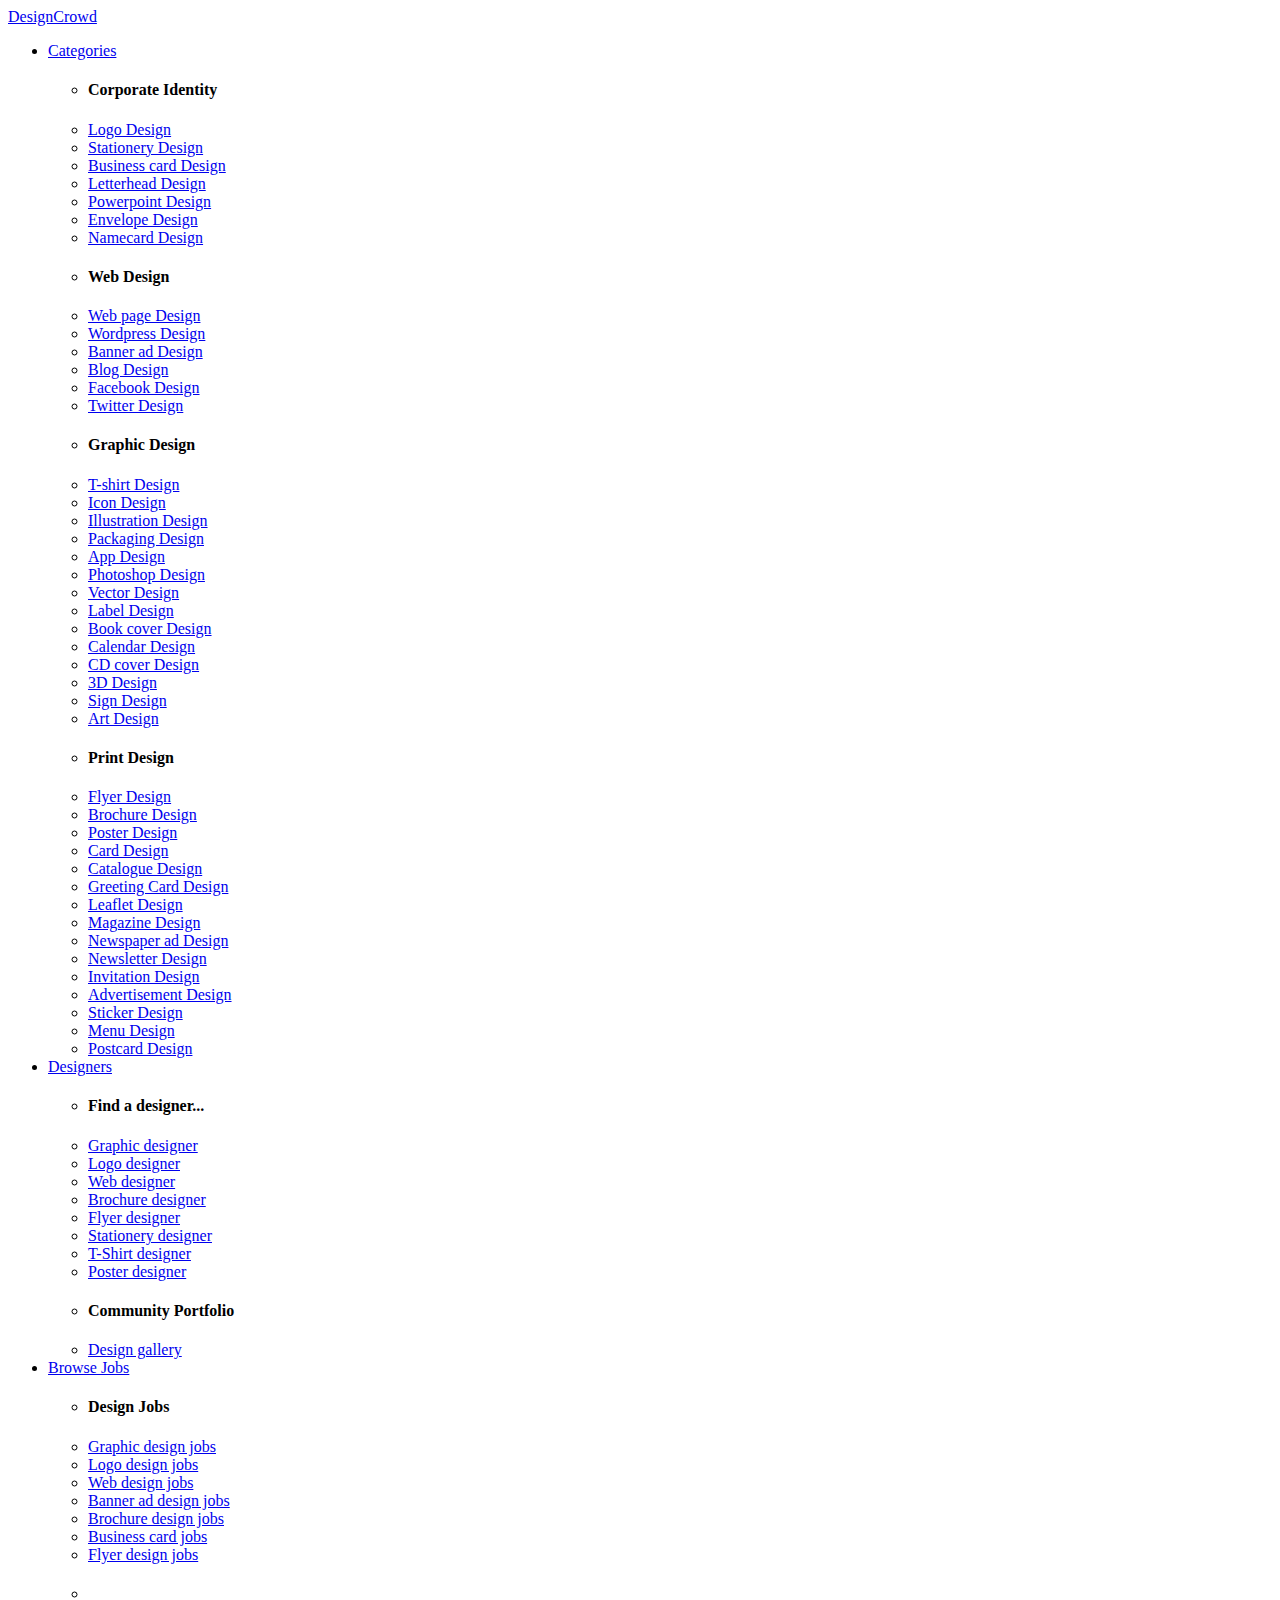
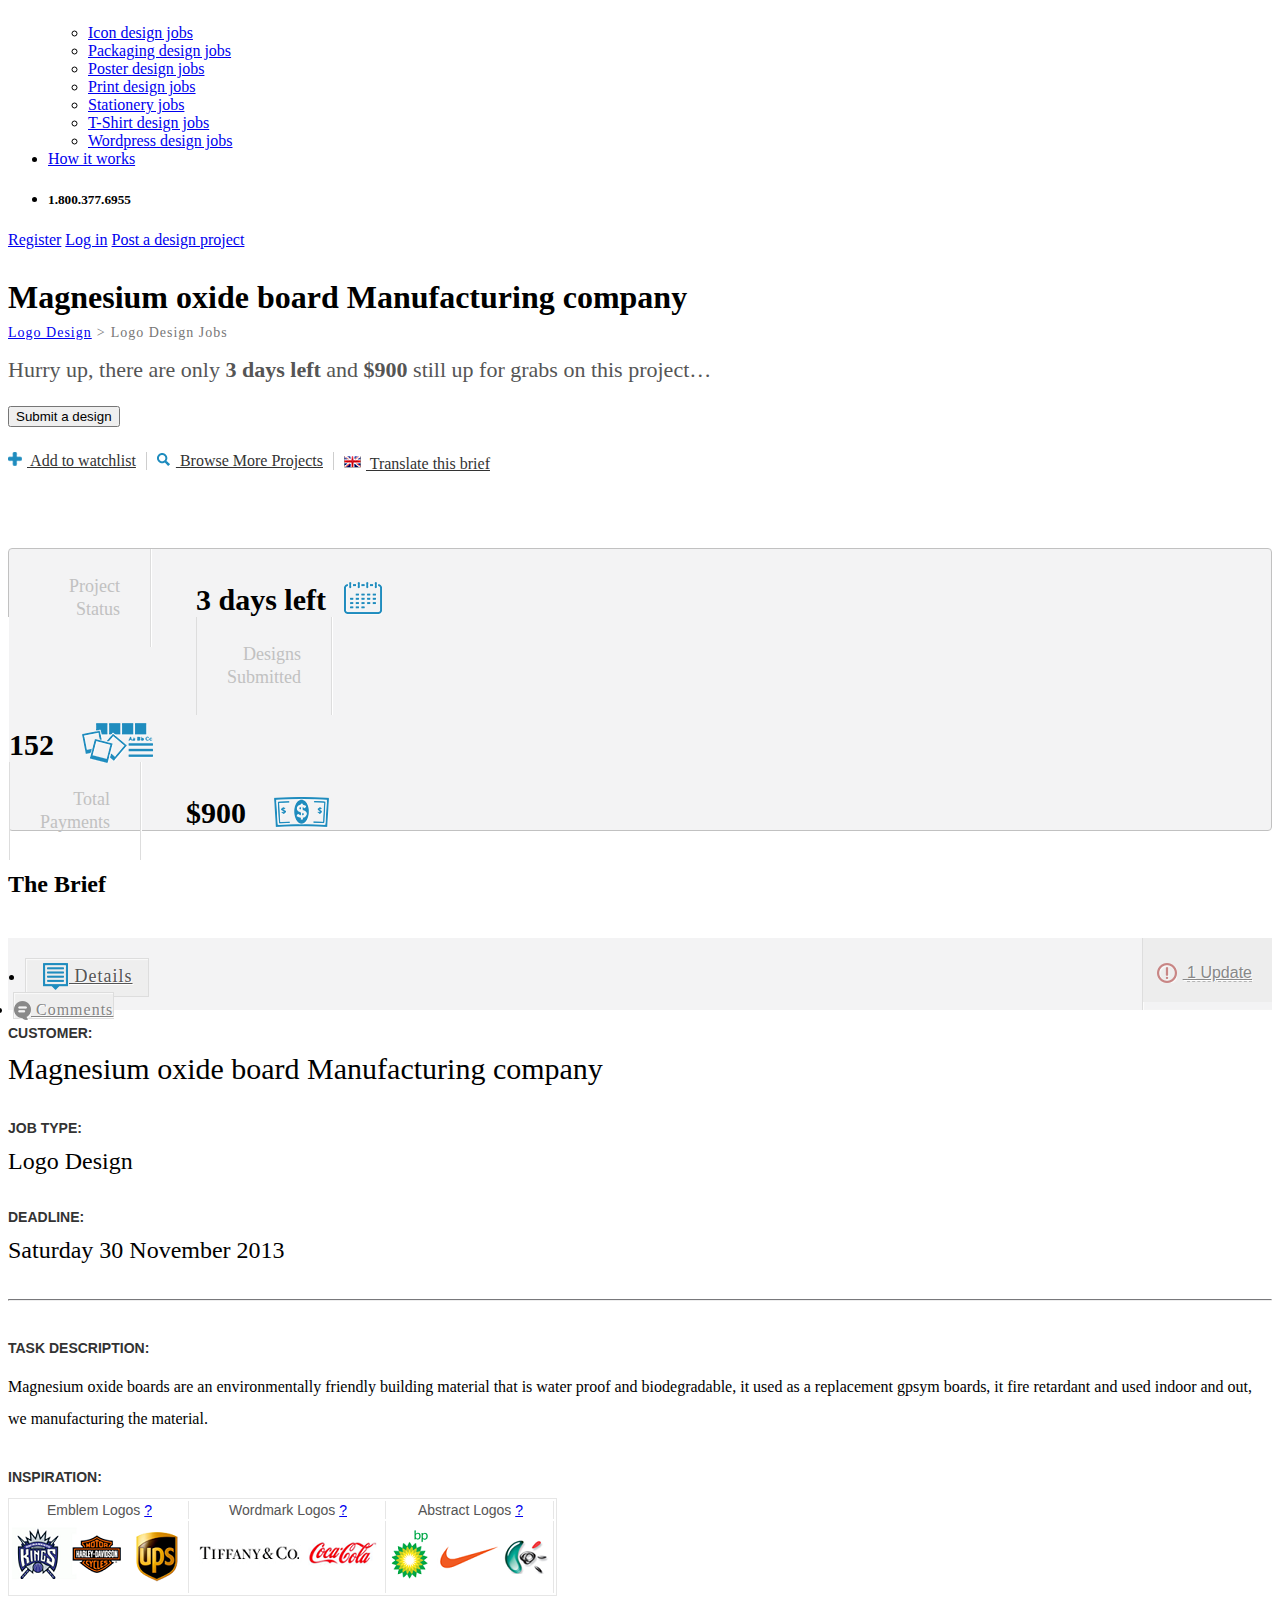
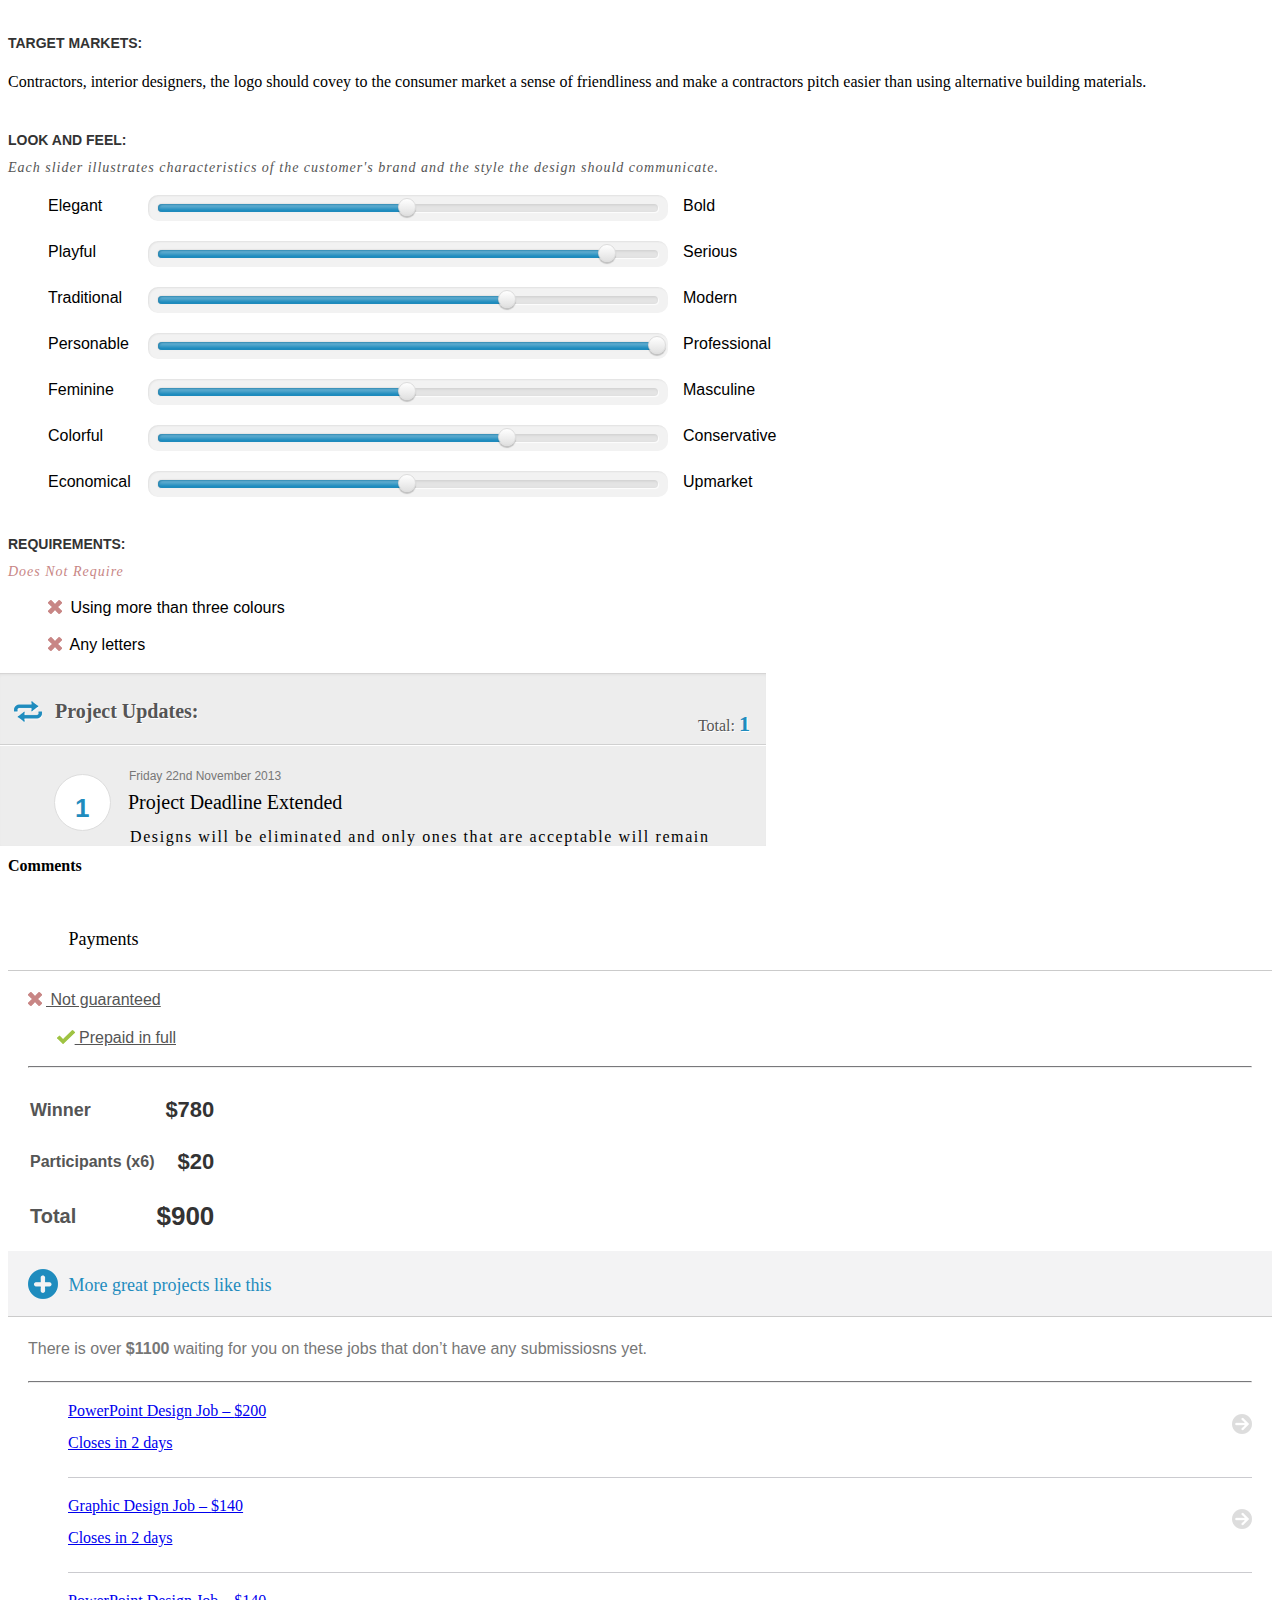
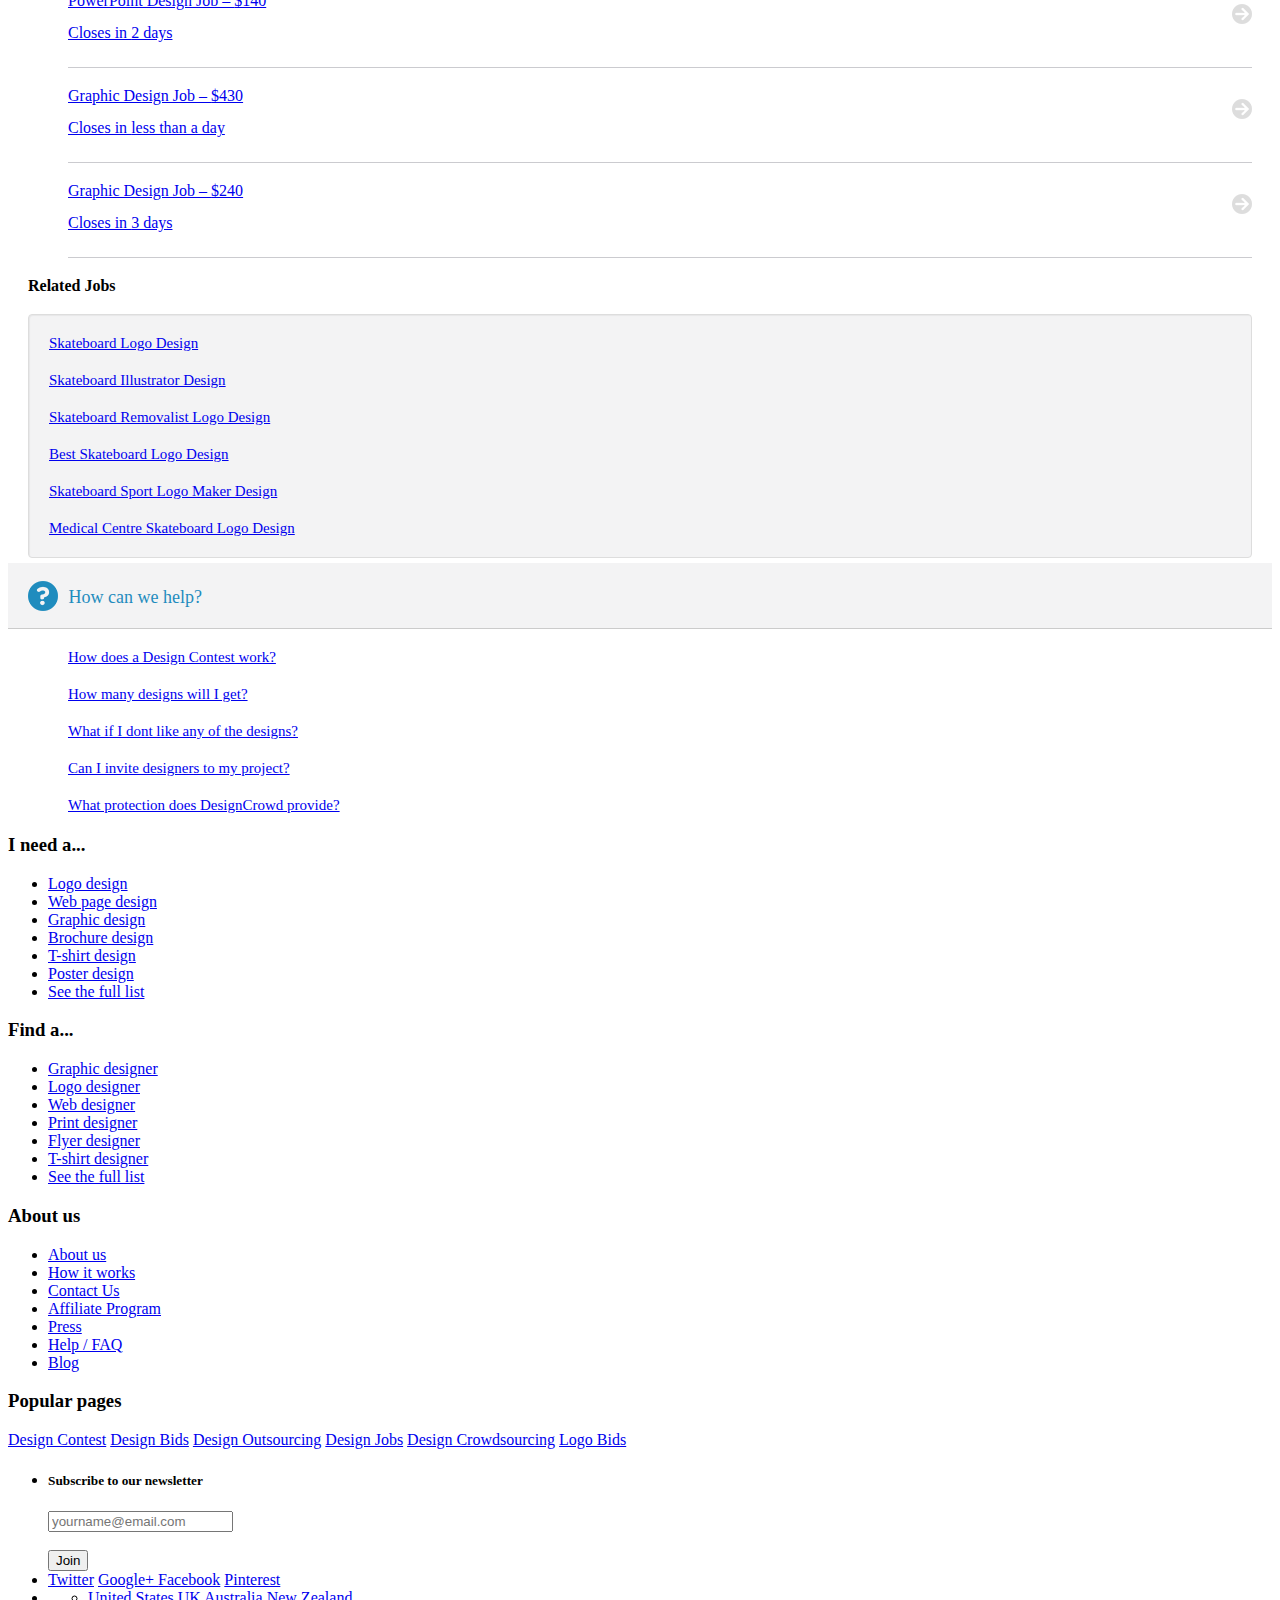
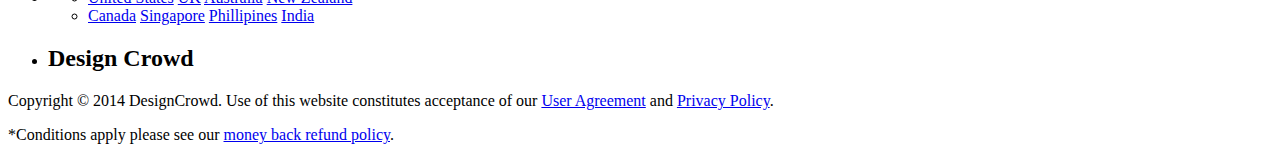
<file: designcrowd-brief-signed-in.html>
<!DOCTYPE html>

<html class="no-js">
<head>
  <meta charset="utf-8">
  <meta content="IE=edge" http-equiv="X-UA-Compatible">

  <title>Logo Design, Graphic Design and Web Design | DesignCrowd</title>
  <meta content="" name="description">
  <meta content="width=device-width, initial-scale=1" name="viewport">
  <link href=
  "http://storage.designcrowd.com/common/css/v3/dc_20140106_102400.css" rel=
  "stylesheet">
  <link href="css/main.css" rel="stylesheet">
</head>

<body class="www-default home">

  <div id="wrap">

    <div class="navbar navbar-fixed-top">
      <div class="container">
        <a class="brand hide-text" href="http://www.designcrowd.com" id=
        "ctl00_hlnkNavBarBrand">DesignCrowd</a>

        <div class="nav-collapse collapse">
          <ul class="nav" id="ctl00_ulNavBarMenu">
            <li class="menu-item" id="ctl00_liNavBarMenu">
              <a href="http://www.designcrowd.com/order?more=true" id=
              "ctl00_hlnkNavBarMenuCategories">Categories</a>

              <div class="dropdown row-fluid" id=
              "ctl00_divNavBarMenuCategories">
                <ul class="span4">
                  <li>
                    <h4>Corporate Identity</h4>
                  </li>

                  <li><a href="http://logo.designcrowd.com" id=
                  "ctl00_hlnkNavBarMenuCategoriesCorpIdentLogo">Logo
                  Design</a></li>

                  <li><a href="http://stationery.designcrowd.com" id=
                  "ctl00_hlnkNavBarMenuCategoriesCorpIdentStationery">Stationery
                  Design</a></li>

                  <li><a href="http://businesscard.designcrowd.com" id=
                  "ctl00_hlnkNavBarMenuCategoriesCorpIdentBusinessCard">Business
                  card Design</a></li>

                  <li><a href="http://letterhead.designcrowd.com" id=
                  "ctl00_hlnkNavBarMenuCategoriesCorpIdentLetterhead">Letterhead
                  Design</a></li>

                  <li><a href="http://powerpoint.designcrowd.com" id=
                  "ctl00_hlnkNavBarMenuCategoriesCorpIdentPowerpoint">Powerpoint
                  Design</a></li>

                  <li><a href="http://envelope.designcrowd.com" id=
                  "ctl00_hlnkNavBarMenuCategoriesCorpIdentEnvelope">Envelope
                  Design</a></li>

                  <li><a href="http://namecard.designcrowd.com" id=
                  "ctl00_hlnkNavBarMenuCategoriesCorpIdentNamecard">Namecard
                  Design</a></li>
                </ul>

                <ul class="span4">
                  <li>
                    <h4>Web Design</h4>
                  </li>

                  <li><a href="http://web.designcrowd.com" id=
                  "ctl00_hlnkNavBarMenuCategoriesWebDesignWebPage">Web page
                  Design</a></li>

                  <li><a href="http://wordpress.designcrowd.com" id=
                  "ctl00_hlnkNavBarMenuCategoriesWebDesignWordpress">Wordpress
                  Design</a></li>

                  <li><a href="http://bannerad.designcrowd.com" id=
                  "ctl00_hlnkNavBarMenuCategoriesWebDesignBannerAd">Banner ad
                  Design</a></li>

                  <li><a href="http://blogs.designcrowd.com" id=
                  "ctl00_hlnkNavBarMenuCategoriesWebDesignBlog">Blog
                  Design</a></li>

                  <li><a href="http://facebook.designcrowd.com" id=
                  "ctl00_hlnkNavBarMenuCategoriesWebDesignFacebook">Facebook
                  Design</a></li>

                  <li><a href="http://twitter.designcrowd.com" id=
                  "ctl00_hlnkNavBarMenuCategoriesWebDesignTwitter">Twitter
                  Design</a></li>
                </ul>

                <ul class="span4">
                  <li>
                    <h4>Graphic Design</h4>
                  </li>

                  <li><a href="http://tshirt.designcrowd.com" id=
                  "ctl00_hlnkNavBarMenuCategoriesGraphicDesignTshirt">T-shirt
                  Design</a></li>

                  <li><a href="http://icon.designcrowd.com" id=
                  "ctl00_hlnkNavBarMenuCategoriesGraphicDesignIcon">Icon
                  Design</a></li>

                  <li><a href="http://illustration.designcrowd.com" id=
                  "ctl00_hlnkNavBarMenuCategoriesGraphicDesignIllustration">Illustration
                  Design</a></li>

                  <li><a href="http://packaging.designcrowd.com" id=
                  "ctl00_hlnkNavBarMenuCategoriesGraphicDesignPackaging">Packaging
                  Design</a></li>

                  <li><a href="http://app.designcrowd.com" id=
                  "ctl00_hlnkNavBarMenuCategoriesGraphicDesignApp">App
                  Design</a></li>

                  <li><a href="http://photoshop.designcrowd.com" id=
                  "ctl00_hlnkNavBarMenuCategoriesGraphicDesignPhotoshop">Photoshop
                  Design</a></li>

                  <li><a href="http://vector.designcrowd.com" id=
                  "ctl00_hlnkNavBarMenuCategoriesGraphicDesignVector">Vector
                  Design</a></li>

                  <li><a href="http://label.designcrowd.com" id=
                  "ctl00_hlnkNavBarMenuCategoriesGraphicDesignLabel">Label
                  Design</a></li>

                  <li><a href="http://bookcover.designcrowd.com" id=
                  "ctl00_hlnkNavBarMenuCategoriesGraphicDesignBookCover">Book
                  cover Design</a></li>

                  <li><a href="http://calendar.designcrowd.com" id=
                  "ctl00_hlnkNavBarMenuCategoriesGraphicDesignCalendar">Calendar
                  Design</a></li>

                  <li><a href="http://cdcover.designcrowd.com" id=
                  "ctl00_hlnkNavBarMenuCategoriesGraphicDesignCDCover">CD cover
                  Design</a></li>

                  <li><a href="http://3d.designcrowd.com" id=
                  "ctl00_hlnkNavBarMenuCategoriesGraphicDesign3D">3D
                  Design</a></li>

                  <li><a href="http://signage.designcrowd.com" id=
                  "ctl00_hlnkNavBarMenuCategoriesGraphicDesignSign">Sign
                  Design</a></li>

                  <li><a href="http://art.designcrowd.com" id=
                  "ctl00_hlnkNavBarMenuCategoriesGraphicDesignArt">Art
                  Design</a></li>
                </ul>

                <ul class="span4">
                  <li>
                    <h4>Print Design</h4>
                  </li>

                  <li><a href="http://flyer.designcrowd.com" id=
                  "ctl00_hlnkNavBarMenuCategoriesPrintFlyer">Flyer
                  Design</a></li>

                  <li><a href="http://brochure.designcrowd.com" id=
                  "ctl00_hlnkNavBarMenuCategoriesPrintBrochure">Brochure
                  Design</a></li>

                  <li><a href="http://poster.designcrowd.com" id=
                  "ctl00_hlnkNavBarMenuCategoriesPrintPoster">Poster
                  Design</a></li>

                  <li><a href="http://card.designcrowd.com" id=
                  "ctl00_hlnkNavBarMenuCategoriesPrintCard">Card
                  Design</a></li>

                  <li><a href="http://catalogue.designcrowd.com" id=
                  "ctl00_hlnkNavBarMenuCategoriesPrintCatalogue">Catalogue
                  Design</a></li>

                  <li><a href="http://greetingcard.designcrowd.com" id=
                  "ctl00_hlnkNavBarMenuCategoriesPrintGreeting">Greeting Card
                  Design</a></li>

                  <li><a href="http://Leaflet.designcrowd.com" id=
                  "ctl00_hlnkNavBarMenuCategoriesPrintLeaflet">Leaflet
                  Design</a></li>

                  <li><a href="http://magazine.designcrowd.com" id=
                  "ctl00_hlnkNavBarMenuCategoriesPrintMagazine">Magazine
                  Design</a></li>

                  <li><a href="http://newspaperad.designcrowd.com" id=
                  "ctl00_hlnkNavBarMenuCategoriesPrintNewspaperAd">Newspaper ad
                  Design</a></li>

                  <li><a href="http://newsletter.designcrowd.com" id=
                  "ctl00_hlnkNavBarMenuCategoriesPrintNewsletter">Newsletter
                  Design</a></li>

                  <li><a href="http://invitation.designcrowd.com" id=
                  "ctl00_hlnkNavBarMenuCategoriesPrintInvitation">Invitation
                  Design</a></li>

                  <li><a href="http://advertisement.designcrowd.com" id=
                  "ctl00_hlnkNavBarMenuCategoriesPrintAdvertisement">Advertisement
                  Design</a></li>

                  <li><a href="http://sticker.designcrowd.com" id=
                  "ctl00_hlnkNavBarMenuCategoriesPrintSticker">Sticker
                  Design</a></li>

                  <li><a href="http://menu.designcrowd.com" id=
                  "ctl00_hlnkNavBarMenuCategoriesPrintMenu">Menu
                  Design</a></li>

                  <li><a href="http://postcard.designcrowd.com" id=
                  "ctl00_hlnkNavBarMenuCategoriesPrintPostcard">Postcard
                  Design</a></li>
                </ul>
              </div>
            </li>

            <li class="menu-item">
              <a href="http://designers.designcrowd.com" id=
              "ctl00_hlnkNavBarMenuDesigners">Designers</a>

              <div class="dropdown row-fluid" id=
              "ctl00_divNavBarMenuDesigners">
                <ul class="span4">
                  <li>
                    <h4>Find a designer...</h4>
                  </li>

                  <li><a href="http://designers.designcrowd.com" id=
                  "ctl00_hlnkNavBarMenuDesignersGraphic">Graphic
                  designer</a></li>

                  <li><a href="http://designers.designcrowd.com/logo" id=
                  "ctl00_hlnkNavBarMenuDesignersLogo">Logo designer</a></li>

                  <li><a href="http://designers.designcrowd.com/web" id=
                  "ctl00_hlnkNavBarMenuDesignersWeb">Web designer</a></li>

                  <li><a href="http://designers.designcrowd.com/brochure" id=
                  "ctl00_hlnkNavBarMenuDesignersBrochure">Brochure
                  designer</a></li>

                  <li><a href="http://designers.designcrowd.com/flyer" id=
                  "ctl00_hlnkNavBarMenuDesignersFlyer">Flyer designer</a></li>

                  <li><a href="http://designers.designcrowd.com/stationery" id=
                  "ctl00_hlnkNavBarMenuDesignersStationery">Stationery
                  designer</a></li>

                  <li><a href="http://designers.designcrowd.com/tshirt" id=
                  "ctl00_hlnkNavBarMenuDesignersTShirt">T-Shirt
                  designer</a></li>

                  <li><a href="http://designers.designcrowd.com/poster" id=
                  "ctl00_hlnkNavBarMenuDesignersPoster">Poster
                  designer</a></li>
                </ul>

                <ul class="span4">
                  <li>
                    <h4>Community Portfolio</h4>
                  </li>

                  <li><a href="http://www.designcrowd.com/designs" id=
                  "ctl00_hlnkNavBarMenuDesignersDesignGallery">Design
                  gallery</a></li>
                </ul>
              </div>
            </li>

            <li class="menu-item">
              <a href="http://jobs.designcrowd.com/graphic-design-jobs" id=
              "ctl00_hlnkNavBarMenuBrowseProjects">Browse Jobs</a>

              <div class="dropdown row-fluid" id=
              "ctl00_divNavBarMenuBrowseProjects">
                <ul class="span4">
                  <li>
                    <h4>Design Jobs</h4>
                  </li>

                  <li><a href="http://jobs.designcrowd.com/graphic-design-jobs"
                  id="ctl00_hlnkNavBarMenuBrowseProjectsGraphic">Graphic design
                  jobs</a></li>

                  <li><a href="http://jobs.designcrowd.com/logo-design-jobs"
                  id="ctl00_hlnkNavBarMenuBrowseProjectsLogo">Logo design
                  jobs</a></li>

                  <li><a href="http://jobs.designcrowd.com/web-design-jobs" id=
                  "ctl00_hlnkNavBarMenuBrowseProjectsWeb">Web design
                  jobs</a></li>

                  <li><a href=
                  "http://jobs.designcrowd.com/bannerad-design-jobs" id=
                  "ctl00_hlnkNavBarMenuBrowseProjectsBanner">Banner ad design
                  jobs</a></li>

                  <li><a href=
                  "http://jobs.designcrowd.com/brochure-design-jobs" id=
                  "ctl00_hlnkNavBarMenuBrowseProjectsBrochure">Brochure design
                  jobs</a></li>

                  <li><a href=
                  "http://jobs.designcrowd.com/businesscard-design-jobs" id=
                  "ctl00_hlnkNavBarMenuBrowseProjectsBusinessCard">Business
                  card jobs</a></li>

                  <li><a href="http://jobs.designcrowd.com/flyer-design-jobs"
                  id="ctl00_hlnkNavBarMenuBrowseProjectsFlyer">Flyer design
                  jobs</a></li>
                </ul>

                <ul class="span4">
                  <li>
                    <h4>&nbsp;</h4>
                  </li>

                  <li><a href="http://jobs.designcrowd.com/icon-design-jobs"
                  id="ctl00_hlnkNavBarMenuBrowseProjectsIcon">Icon design
                  jobs</a></li>

                  <li><a href=
                  "http://jobs.designcrowd.com/packaging-design-jobs" id=
                  "ctl00_hlnkNavBarMenuBrowseProjectsPackaging">Packaging
                  design jobs</a></li>

                  <li><a href="http://jobs.designcrowd.com/poster-design-jobs"
                  id="ctl00_hlnkNavBarMenuBrowseProjectsPoster">Poster design
                  jobs</a></li>

                  <li><a href="http://jobs.designcrowd.com/print-design-jobs"
                  id="ctl00_hlnkNavBarMenuBrowseProjectsPrint">Print design
                  jobs</a></li>

                  <li><a href=
                  "http://jobs.designcrowd.com/stationery-design-jobs" id=
                  "ctl00_hlnkNavBarMenuBrowseProjectsStationery">Stationery
                  jobs</a></li>

                  <li><a href="http://jobs.designcrowd.com/tshirt-design-jobs"
                  id="ctl00_hlnkNavBarMenuBrowseProjectsTShirt">T-Shirt design
                  jobs</a></li>

                  <li><a href=
                  "http://jobs.designcrowd.com/wordpress-design-jobs" id=
                  "ctl00_hlnkNavBarMenuBrowseProjectsWordpress">Wordpress
                  design jobs</a></li>
                </ul>
              </div>
            </li>

            <li><a href="http://www.designcrowd.com/how-it-works" id=
            "ctl00_hlnkNavBarMenuHowItWorks">How it works</a></li>

            <li class="contact" id="ctl00_liNavBarMenuContact">
              <h5 id="ctl00_h5NavBarMenuContactText">1.800.377.6955</h5>
            </li>
          </ul>

          <div class="actions pull-right" id="ctl00_divNavBarActionsSection">
            <a class="btn" href="http://www.designcrowd.com/registration" id=
            "ctl00_hlnkNavBarActionsSectionRegister">Register</a> <a class=
            "btn" href="http://www.designcrowd.com/login" id=
            "ctl00_hlnkNavBarActionsSectionLogIn">Log in</a> <a class=
            "btn btn-primary" href="http://www.designcrowd.com/order" id=
            "ctl00_hlnkNavBarActionsSectionPostAProject">Post a design
            project</a>
          </div>
        </div>
      </div>
    </div>
    <!-- .navbar -->

    <div class="container">

      <div class="row">
        <div class="span12">

          <!-- BRIEF INTRO -->
          <section class="BriefIntro">
            <h1 class="BriefIntro-title">Magnesium oxide board Manufacturing company</h1>

            <ul class="Breadcrumbs inline-list">
              <li class="Breadcrumbs-item"><a href="#">Logo Design</a></li>
              <li class="Breadcrumbs-divider">&gt;</li>
              <li class="Breadcrumbs-item">Logo Design Jobs</li>
            </ul>
            <!--  .Breadcrumbs -->

            <h2 class="BriefIntro-subTitle">Hurry up, there are only <strong class="strength-9">3 days left</strong> and <strong class="strength-9">$900</strong> still up for grabs on this project&hellip;</h2>

            <button type="button" class="btn btn-large btn-primary btn--briefIntro">Submit a design</button>

            <ul class="BriefIntro-actions inline-list">
              <li class="BriefIntro-actionItem">
                <a href="#" class="BriefIntro-action"><i class="Icon Icon-plus"></i> Add to watchlist</a>
              </li>
              <li class="BriefIntro-actionItem">
                <a href="#" class="BriefIntro-action"><i class="Icon Icon-search"></i> Browse More Projects</a>
              </li>
              <li class="BriefIntro-actionItem">
                <a href="#" class="BriefIntro-action"><i class="Icon Icon-uk-flag"></i> Translate this brief</a>
              </li>
            </ul>
            <!--  .BriefIntro-actions -->
          </section>
          <!--  .BriefIntro -->


          <!-- PROJECT OVERVIEW -->
          <section class="ProjectOverview">
            <div class="row">
              <div class="span4">
                <h1 class="ProjectOverview-title">Project<br>Status</h1>
                <h2 class="ProjectOverview-data">3 days left <i class="Icon Icon-calendar"></i></h2>
              </div>
              <!--  .span4 -->

              <div class="span4">
                <h1 class="ProjectOverview-title">Designs<br>Submitted</h1>
                <h2 class="ProjectOverview-data">152 <i class="Icon Icon-designs"></i></h2>
              </div>
              <!--  .span4 -->

              <div class="span4">
                <h1 class="ProjectOverview-title">Total<br>Payments</h1>
                <h2 class="ProjectOverview-data">$900 <i class="Icon Icon-dollar"></i></h2>
              </div>
              <!--  .span4 -->
            </div>
            <!--  .row -->
          </section>
          <!--  .ProjectOverview -->

        </div>
        <!--  .span12 -->


        <header class="span12 title">
          <h2><b>The Brief</b></h2>
        </header>


        <!-- THE BRIEF -->
        <div class="span8">
          <section class="section Brief" id="myTab">
            <ul class="nav nav-tabs">
              <li class="active"><a href="#tab1" data-toggle="tab" class=""><i class="Icon Icon-details"></i> Details</a></li>
              <li><a href="#tab2" data-toggle="tab"><i class="Icon Icon-comment"></i> Comments</a></li>
              <div class="ProjectUpdates-notifier">
                <a href="#project_updates"><i class="Icon Icon-notify"></i> <span>1 Update</span></a>
              </div>
              <!--  .ProjectUpdates-notifier -->
            </ul>

            <div class="tab-content">
              <div class="tab-pane active" id="tab1">

                <p class="Brief-label">Customer:</p>

                <h1 class="Brief-title">Magnesium oxide board Manufacturing company</h1>

                <div class="row Brief-2col">
                  <div class="span4">
                    <p class="Brief-label">Job Type:</p>
                    <h2 class="Brief-subTitle">Logo Design</h2>
                  </div>
                  <!--  .span4 -->
                  <div class="span4">
                    <p class="Brief-label">Deadline:</p>
                    <h2 class="Brief-subTitle">Saturday 30 November 2013</h2>
                  </div>
                  <!--  .span4 -->
                </div>
                <!--  .row -->

                <hr class="Break Break--horizontal">

                <p class="Brief-label">Task Description:</p>

                <p class="Brief-text">Magnesium oxide boards are an environmentally friendly building material that is water proof and biodegradable, it used as a replacement gpsym boards, it fire retardant and used indoor and out, we manufacturing the material.</p>

                <p class="Brief-label">Inspiration:</p>

                <table class="table table--brief">
                  <thead>
                    <tr>
                      <th class="text-center">Emblem Logos <a href="#" class="Tip Tip--qm" title="Logo enclosed in a shape">?</a></th>
                      <th class="text-center">Wordmark Logos <a href="#" class="Tip Tip--qm" title="Word or name based logo (text only)">?</a></th>
                      <th class="text-center">Abstract Logos <a href="#" class="Tip Tip--qm" title="Conceptual / symbolic (optional text)">?</a></th>
                    </tr>
                  </thead>
                  <tbody>
                    <tr>
                      <td class="text-center"><img src="images/LogoType_EmblemS2.png" alt="Emblem Logos"></td>
                      <td class="text-center"><img src="images/LogoType_WordmarkS2.png" alt="Wordmark Logos"></td>
                      <td class="text-center"><img src="images/LogoType_AbstractS2.png" alt="Abstract Logo"></td>
                    </tr>
                  </tbody>
                </table>

                <p class="Brief-label">Target Markets:</p>

                <p class="Brief-text">Contractors, interior designers, the logo should covey to the consumer market a sense of friendliness and make a contractors pitch easier than using alternative building materials.</p>

                <p class="Brief-label">Look and Feel:</p>

                <p class="Brief-legend">Each slider illustrates characteristics of the customer's brand and the style the design should communicate.</p>

                <ul class="Sliders">
                  <li class="Sliders-item">
                    <span class="Slider-label Slider-label--start">Elegant</span>
                    <div class="Slider Slider-count-5">
                      <div class="Slider-handle"></div>
                      <!--  .Slider-handle -->
                      <div class="Slider-track">
                        <div class="Slider-count">
                          <div class="Slider-countGradient"></div>
                          <!--  .Slider-countGradient -->
                        </div>
                        <!--  .Slider-count -->
                      </div>
                      <!--  .Slider-track -->
                    </div>
                    <!--  .Slider -->
                    <span class="Slider-label Slider-label--end">Bold</span>
                  </li>
                  <!--  .Sliders-item -->
                  <li class="Sliders-item">
                    <span class="Slider-label Slider-label--start">Playful</span>
                    <div class="Slider Slider-count-9">
                      <div class="Slider-handle"></div>
                      <!--  .Slider-handle -->
                      <div class="Slider-track">
                        <div class="Slider-count">
                          <div class="Slider-countGradient"></div>
                          <!--  .Slider-countGradient -->
                        </div>
                        <!--  .Slider-count -->
                      </div>
                      <!--  .Slider-track -->
                    </div>
                    <!--  .Slider -->
                    <span class="Slider-label Slider-label--end">Serious</span>
                  </li>
                  <!--  .Sliders-item -->
                  <li class="Sliders-item">
                    <span class="Slider-label Slider-label--start">Traditional</span>
                    <div class="Slider Slider-count-7">
                      <div class="Slider-handle"></div>
                      <!--  .Slider-handle -->
                      <div class="Slider-track">
                        <div class="Slider-count">
                          <div class="Slider-countGradient"></div>
                          <!--  .Slider-countGradient -->
                        </div>
                        <!--  .Slider-count -->
                      </div>
                      <!--  .Slider-track -->
                    </div>
                    <!--  .Slider -->
                    <span class="Slider-label Slider-label--end">Modern</span>
                  </li>
                  <!--  .Sliders-item -->
                  <li class="Sliders-item">
                    <span class="Slider-label Slider-label--start">Personable</span>
                    <div class="Slider Slider-count-10">
                      <div class="Slider-handle"></div>
                      <!--  .Slider-handle -->
                      <div class="Slider-track">
                        <div class="Slider-count">
                          <div class="Slider-countGradient"></div>
                          <!--  .Slider-countGradient -->
                        </div>
                        <!--  .Slider-count -->
                      </div>
                      <!--  .Slider-track -->
                    </div>
                    <!--  .Slider -->
                    <span class="Slider-label Slider-label--end">Professional</span>
                  </li>
                  <!--  .Sliders-item -->
                  <li class="Sliders-item">
                    <span class="Slider-label Slider-label--start">Feminine</span>
                    <div class="Slider Slider-count-5">
                      <div class="Slider-handle"></div>
                      <!--  .Slider-handle -->
                      <div class="Slider-track">
                        <div class="Slider-count">
                          <div class="Slider-countGradient"></div>
                          <!--  .Slider-countGradient -->
                        </div>
                        <!--  .Slider-count -->
                      </div>
                      <!--  .Slider-track -->
                    </div>
                    <!--  .Slider -->
                    <span class="Slider-label Slider-label--end">Masculine</span>
                  </li>
                  <!--  .Sliders-item -->
                  <li class="Sliders-item">
                    <span class="Slider-label Slider-label--start">Colorful</span>
                    <div class="Slider Slider-count-7">
                      <div class="Slider-handle"></div>
                      <!--  .Slider-handle -->
                      <div class="Slider-track">
                        <div class="Slider-count">
                          <div class="Slider-countGradient"></div>
                          <!--  .Slider-countGradient -->
                        </div>
                        <!--  .Slider-count -->
                      </div>
                      <!--  .Slider-track -->
                    </div>
                    <!--  .Slider -->
                    <span class="Slider-label Slider-label--end">Conservative</span>
                  </li>
                  <!--  .Sliders-item -->
                  <li class="Sliders-item">
                    <span class="Slider-label Slider-label--start">Economical</span>
                    <div class="Slider Slider-count-5">
                      <div class="Slider-handle"></div>
                      <!--  .Slider-handle -->
                      <div class="Slider-track">
                        <div class="Slider-count">
                          <div class="Slider-countGradient"></div>
                          <!--  .Slider-countGradient -->
                        </div>
                        <!--  .Slider-count -->
                      </div>
                      <!--  .Slider-track -->
                    </div>
                    <!--  .Slider -->
                    <span class="Slider-label Slider-label--end">Upmarket</span>
                  </li>
                  <!--  .Sliders-item -->
                </ul>
                <!--  .Sliders -->

                <p class="Brief-label">Requirements:</p>

                <p class="Brief-legend warning">Does Not Require</p>

                <ul class="ProjectRequirements">
                  <li class="ProjectRequirements-item"><i class="Icon Icon-cross"></i> Using more than three colours</li>
                  <li class="ProjectRequirements-item"><i class="Icon Icon-cross"></i> Any letters </li>
                </ul>

                <section class="ProjectUpdates" id="project_updates">
                  <header class="ProjectUpdates-intro">
                    <p class="ProjectUpdates-total">Total: <span class="ProjectUpdates-count">1</span></p>
                    <h1 class="ProjectUpdates-title">
                      <i class="Icon Icon-update"></i> Project Updates:
                    </h1>
                  </header>

                  <ul class="ProjectUpdates-items">
                    <li class="ProjectUpdates-item" id="project_update_1">
                      <div class="ProjectUpdates-updateNumber">1</div>
                      <small class="ProjectUpdates-updateDate">Friday 22nd November 2013</small>
                      <h2 class="ProjectUpdates-updateTitle">Project Deadline Extended</h2>
                      <p class="ProjectUpdates-updateInfo">Designs will be eliminated and only ones that are acceptable will remain</p>
                    </li>
                  </ul>
                  <!--  .ProjectUpdatesItems -->

                </section>
                <!--  .ProjectUpdates -->


              </div><!-- tab-pane -->

              <div class="tab-pane" id="tab2">
                <h4>Comments</h4>

              </div><!-- tab-pane -->
            </div>   <!-- tab-content -->
          </section><!-- .section -->
        </div>
        <!--  .span8 -->


        <!-- SIDEBAR  -->
        <aside class="span4">
          <div class="module module--primary module--payment">
            <header class="title">
              <h2><i class="Icon Icon-dollar-circle"></i> Payments</h2>
            </header>

            <div class="row">
              <div class="span2">
                <a href="#" class="Tip Payment-terms"><i class="Icon Icon-cross"></i> Not guaranteed</a>
              </div>
              <!--  .span2 -->
              <div class="span2">
                <a href="#" class="Tip Payment-terms text-right"><i class="Icon Icon-tick"></i> Prepaid in full</a>
              </div>
              <!--  .span2 -->
            </div>
            <!--  .row -->

            <hr class="Break Break--horizontal Break--half">

            <table class="table table--paymentTable">
              <tbody>
                <tr>
                  <td class="PaymentTable-labelWinner">Winner</td>
                  <td class="PaymentTable-winnerAmount text-right">$780</td>
                </tr>
                <tr>
                  <td class="PaymentTable-labelSecondary">Participants (x6)</td>
                  <td class="PaymentTable-secondaryAmount text-right">$20</td>
                </tr>
                <tr>
                  <td class="PaymentTable-totalLabel">Total</td>
                  <td class="PaymentTable-totalPrice text-right">$900</td>
                </tr>
              </tbody>
            </table>

          </div>
          <!-- .module -->

          <div class="module module--secondary JobsFeed">
            <header class="title">
              <h2><i class="Icon Icon-cross-circle"></i> More great projects like this</h2>
            </header>

            <p class="JobsFeed-info">There is over <strong class="strength-7">$1100</strong> waiting for you on these jobs that don’t have any submissiosns yet.</p>

            <hr class="Break Break--horizontal Break--half">

            <ul class="JobsFeed-items">
              <li class="JobsFeed-item">
                <a href="#">
                  <i class="Icon Icon-circle-right"></i>
                  <p>PowerPoint Design Job &ndash; <strong>$200</strong></p>
                  <p>Closes in <strong>2 days</strong></p>
                </a>
              </li>
              <!--  .JobsFeed-item -->
              <li class="JobsFeed-item">
                <a href="#">
                  <i class="Icon Icon-circle-right"></i>
                  <p>Graphic Design Job &ndash; <strong>$140</strong></p>
                  <p>Closes in <strong>2 days</strong></p>
                </a>
              </li>
              <!--  .JobsFeed-item -->
              <li class="JobsFeed-item">
                <a href="#">
                  <i class="Icon Icon-circle-right"></i>
                  <p>PowerPoint Design Job &ndash; <strong>$140</strong></p>
                  <p>Closes in <strong>2 days</strong></p>
                </a>
              </li>
              <!--  .JobsFeed-item -->
              <li class="JobsFeed-item">
                <a href="#">
                  <i class="Icon Icon-circle-right"></i>
                  <p>Graphic Design Job &ndash; <strong>$430</strong></p>
                  <p>Closes in <strong>less than a day</strong></p>
                </a>
              </li>
              <!--  .JobsFeed-item -->
              <li class="JobsFeed-item">
                <a href="#">
                  <i class="Icon Icon-circle-right"></i>
                  <p>Graphic Design Job &ndash; <strong>$240</strong></p>
                  <p>Closes in <strong>3 days</strong></p>
                </a>
              </li>
              <!--  .JobsFeed-item -->
            </ul>
            <!--  .JobsFeed-items -->

            <p class="JobsFeed-title">Related Jobs</p>

            <ul class="RelatedJobs">
              <li class="RelatedJobs-item"><a href="#">Skateboard Logo Design</a></li>
              <li class="RelatedJobs-item"><a href="#">Skateboard Illustrator Design</a></li>
              <li class="RelatedJobs-item"><a href="#">Skateboard Removalist Logo Design</a></li>
              <li class="RelatedJobs-item"><a href="#">Best Skateboard Logo Design</a></li>
              <li class="RelatedJobs-item"><a href="#">Skateboard Sport Logo Maker Design</a></li>
              <li class="RelatedJobs-item"><a href="#">Medical Centre Skateboard Logo Design</a></li>
            </ul>
            <!--  .RelatedJobs -->

          </div>
          <!-- .module -->

          <div class="module module--secondary">
            <header class="title">
              <h2><i class="Icon Icon-help-circle"></i> How can we help?</h2>
            </header>

            <ul class="HelpQuestions">
              <li class="HelpQuestions-item"><a href="#">How does a Design Contest work?</a></li>
              <li class="HelpQuestions-item"><a href="#">How many designs will I get?</a></li>
              <li class="HelpQuestions-item"><a href="#">What if I dont like any of the designs?</a></li>
              <li class="HelpQuestions-item"><a href="#">Can I invite designers to my project?</a></li>
              <li class="HelpQuestions-item"><a href="#">What protection does DesignCrowd provide?</a></li>
            </ul>
          </div>
          <!--  .module -->

        </aside>
        <!--  .span4 -->



      </div>
      <!--  .row -->
    </div>
    <!-- .container -->

    <div id="push">
    </div><!-- #push -->

  </div>
  <!-- #wrap -->

  <footer id="footer" class="">
            <div id="ctl00_divFooterContentNormal" class="container">
                <div class="row">
                    <div class="span2">
                        <h3 id="ctl00_h3FooterINeedA" class="h-need">
                            I need a...</h3>
                        <ul>
                            <li>
                                <a id="ctl00_hlnkFooterINeedALogoDesign" href="http://logo.designcrowd.com">Logo design</a></li>
                            <li>
                                <a id="ctl00_hlnkFooterINeedAWebPageDesign" href="http://web.designcrowd.com">Web page design</a></li>
                            <li>
                                <a id="ctl00_hlnkFooterINeedAGraphicDesign" href="http://graphic.designcrowd.com">Graphic design</a></li>
                            <li>
                                <a id="ctl00_hlnkFooterINeedABrochureDesign" href="http://brochure.designcrowd.com">Brochure design</a></li>
                            <li>
                                <a id="ctl00_hlnkFooterINeedATshirtDesign" href="http://tshirt.designcrowd.com">T-shirt design</a></li>
                            <li>
                                <a id="ctl00_hlnkFooterINeedAPosterDesign" href="http://poster.designcrowd.com">Poster design</a></li>
                            <li>
                                <a id="ctl00_hlnkFooterINeedASeeFullList" href="http://www.designcrowd.com/order?more=true">See the full list</a></li>
                        </ul>
                    </div>
                    <div class="span2">
                        <h3 id="ctl00_h3FooterFindA" class="h-find">
                            Find a...</h3>
                        <ul>
                            <li>
                                <a id="ctl00_hlnkFooterFindAGraphicDesigner" href="http://designers.designcrowd.com">Graphic designer</a></li>
                            <li>
                                <a id="ctl00_hlnkFooterFindALogoDesigner" href="http://designers.designcrowd.com/logo">Logo designer</a></li>
                            <li>
                                <a id="ctl00_hlnkFooterFindAWebDesigner" href="http://designers.designcrowd.com/web">Web designer</a></li>
                            <li>
                                <a id="ctl00_hlnkFooterFindAPrintDesigner" href="http://designers.designcrowd.com/print">Print designer</a></li>
                            <li>
                                <a id="ctl00_hlnkFooterFindAFlyerDesigner" href="http://designers.designcrowd.com/flyer">Flyer designer</a></li>
                            <li>
                                <a id="ctl00_hlnkFooterFindATshirtDesigner" href="http://designers.designcrowd.com/tshirt">T-shirt designer</a></li>
                            <li>
                                <a id="ctl00_hlnkFooterFindASeeFullList" href="http://designers.designcrowd.com">See the full list</a></li>
                        </ul>
                    </div>
                    <div class="span2">
                        <h3 id="ctl00_h3FooterAboutUs" class="h-about">
                            About us</h3>
                        <ul>
                            <li>
                                <a id="ctl00_hlnkFooterAboutUsAboutUs" href="http://www.designcrowd.com/about">About us</a></li>
                            <li>
                                <a id="ctl00_hlnkFooterAboutUsHowItWorks" href="http://www.designcrowd.com/how-it-works">How it works</a></li>
                            <li>
                                <a id="ctl00_hlnkFooterAboutUsContactUs" href="http://www.designcrowd.com/contact">Contact Us</a></li>
                            <li>
                                <a id="ctl00_hlnkFooterAboutUsAffiliateProgram" href="http://www.designcrowd.com/affiliate">Affiliate Program</a></li>
                            <li>
                                <a id="ctl00_hlnkFooterAboutUsPress" href="http://www.designcrowd.com/press">Press</a></li>
                            <li>
                                <a id="ctl00_hlnkFooterAboutUsHelp" href="http://www.designcrowd.com/help">Help / FAQ</a></li>
                            <li>
                                <a id="ctl00_hlnkFooterAboutUsBlog" href="http://blog.designcrowd.com">Blog</a></li>
                        </ul>
                    </div>
                    <div class="span3 popular">
                        <h3 id="ctl00_h3FooterPopular" class="h-popular">
                            Popular pages</h3>
                        <div class="pills">
                            <a id="ctl00_popular_link_0" href="http://www.designcrowd.com/contests">Design Contest</a> <a id="ctl00_popular_link_2" href="http://www.designcrowd.com/bids">Design Bids</a> <a id="ctl00_popular_link_4" href="http://outsource.designcrowd.com">Design Outsourcing</a> <a id="ctl00_popular_link_6" href="http://jobs.designcrowd.com/graphic-design-jobs">Design Jobs</a> <a id="ctl00_popular_link_8" href="http://www.designcrowd.com/crowdsourcing">Design Crowdsourcing</a> <a id="ctl00_popular_link_10" href="http://logo.designcrowd.com/bids">Logo Bids</a>
                        </div>
                    </div>
                    <div class="span3 meta">
                        <ul>
                            <li class="subscribe">
                                <h5 id="ctl00_h5FooterSubscribe">
                                    <i class="icon-newsletter"></i>
                                    Subscribe to our newsletter</h5>
                                <form class="navbar-form" action="">
                                    <input name="ctl00$inputFooterSubscribeEmail" type="text" id="ctl00_inputFooterSubscribeEmail" placeholder="yourname@email.com">
                                    <div id="subscriptionAttemptMessage" class="btn">
                                        &nbsp;
                                    </div>
                                    <input name="ctl00$inputFooterSubscribeSubmit" type="submit" id="ctl00_inputFooterSubscribeSubmit" value="Join" class="btn btn-primary" onclick="return false;">
                                </form>
                            </li>
                            <li class="connect">
                                <a id="ctl00_hlnkFooterConnectTwitter" class="twitter hide-text" href="//twitter.com/designcrowd">Twitter</a>
                                <a id="ctl00_hlnkFooterConnectGooglePlus" class="google hide-text" href="//plus.google.com/110182264043087278283">Google+
                                </a>
                                <a id="ctl00_hlnkFooterConnectFacebook" class="facebook hide-text" href="//www.facebook.com/DesignCrowd">Facebook</a>
                                <a id="ctl00_hlnkFooterConnectPinterest" class="pinterest hide-text" href="//pinterest.com/designcrowd">Pinterest</a>
                            </li>
                            <li class="flags">
                                <ul>
                                    <li>
                                        <a id="ctl00_hlnkFooterFlagsUnitedStates" class="flag-us hide-text" href="http://www.designcrowd.com">United States</a>
                                        <a id="ctl00_hlnkFooterFlagsUK" class="flag-uk hide-text" href="http://www.designcrowd.co.uk"> UK</a>
                                        <a id="ctl00_hlnkFooterFlagsAustralia" class="flag-au hide-text" href="http://www.designcrowd.com.au">Australia</a>
                                        <a id="ctl00_hlnkFooterFlagsNewZealand" class="flag-nz hide-text" href="http://www.designcrowd.co.nz">New Zealand</a>
                                    </li>
                                    <li>
                                        <a id="ctl00_hlnkFooterFlagsCanada" class="flag-ca hide-text" href="http://www.designcrowd.ca">Canada</a>
                                        <a id="ctl00_hlnkFooterFlagsSingapore" class="flag-si hide-text" href="http://www.designcrowd.com.sg">Singapore</a>
                                        <a id="ctl00_hlnkFooterFlagsPhillipines" class="flag-ph hide-text" href="http://www.designcrowd.com.ph">Phillipines</a>
                                        <a id="ctl00_hlnkFooterFlagsIndia" class="flag-in hide-text" href="http://www.designcrowd.co.in">India</a>
                                    </li>
                                </ul>
                            </li>
                            <li class="logo">
                                <h2 class="brand hide-text">Design Crowd</h2>
                            </li>
                        </ul>
                    </div>
                </div>
            </div>
            <div class="disclaimer">
                <p id="ctl00_pFooterDisclaimerCopyright">
                    Copyright ©
                    2014
                    DesignCrowd.
                    Use of this website constitutes acceptance of our <a href="http://www.designcrowd.com/user-agreement">User Agreement</a> and <a href="http://www.designcrowd.com/privacy">Privacy Policy</a>.
                </p><p id="ctl00_pFooterDisclaimerConditionsApply">
                    *Conditions apply please see our <a href="http://www.designcrowd.com/refund-policy">money back refund policy</a>.
                </p>
            </div>
  </footer>

</body>
</html>
</file>
<file: css/main.css>
/*
 * Title:  Styles for DesignCrod Frontend Challenge
 * Author: Giles Butler
 */

 /* Typography */
.strength-1 {
  font-weight: 100;
}

.strength-3 {
  font-weight: 300;
}

.strength-5 {
  font-weight: 500;
}

.strength-7 {
  font-weight: 700;
}

.strength-9 {
  font-weight: 900;
}

.warning {
  color: #c88685!important;
}

/* Helpers */
.inline-list {
  list-style: none;
  margin: 0;
  padding: 0;
  overflow: hidden;
}

.inline-list > li {
  list-style: none;
  float: left;
  margin-right: 10px;
  display: block;
}

.inline-list > li > * {
  display: block;
}

.border-box {
  box-sizing: border-box;
}

.Break {
  margin: 0;
}

.Break--horizontal {
  border-top-color: #CBCBCF;
  margin-bottom: 40px;
}

.Break--horizontal.Break--half {
  margin-bottom: 20px;
}

.Break--vertical {
  background: #cbcbcb;
  height: 20px;
  width: 1px;
  float: right;
}

.text-center {
  text-align: center!important;
}

.text-right {
  text-align: right!important;
}

.text-left {
  text-align: left!important;
}

.text-underline {
  text-decoration: underline!important;
}

/* General Styles */
.home {
  background-position: 0 -170px;
}

.title {
  margin-bottom: 40px;
}

/* Breif Intro */
.BriefIntro {
  margin: 32px 0 75px;
}

.BriefIntro-title {
  line-height: 1;
  margin-bottom: 12px;
}

.BriefIntro-subTitle {
  color: #555;
  font-size: 22px;
  font-weight: 500;
  line-height: 1;
  margin-bottom: 25px;
}

.btn--briefIntro {
  margin-bottom: 25px;
}

.BriefIntro-actionItem {
  border-right: 1px solid #cecece;
  padding-right: 10px;
}

.BriefIntro-actionItem:last-child {
  border-right: 0;
  padding-right: 0;
}

.BriefIntro-action {
  color: #333;
  font-size: 16px;
  font-weight: 300;
}

.BriefIntro-action i {
  margin-right: 5px;
}



/* Breadcumbs */
.Breadcrumbs {
  margin: 0 0 13px;
}

.Breadcrumbs > li {
  margin-right: 5px;
}

.Breadcrumbs-item, .Breadcrumbs-divider {
  color: #777777;
  font-size: 14px;
  font-weight: 100;
  letter-spacing: 1px;
  text-shadow: 1px 1px 0 #ffffff;
}


/* Project Overview */
.ProjectOverview {
  border: 1px solid #c1c1c1;
  border-radius: 4px;
  -moz-border-radius: 4px;
  -webkit-border-radius: 4px;
  -moz-background-clip: padding;
  -webkit-background-clip: padding-box;
  background-clip: padding-box;
  background-color: #f3f3f4;
  margin-bottom: 40px;
}

.ProjectOverview .span4 {
  /* Fix Bootstrap 2.3 Nested Grid */
  width: 389px;
  margin: 0;
  box-shadow: -1px 0 0 #fff;
}

.ProjectOverview .span4:first-child {
  margin-left: 30px;
  box-shadow: none;
}

.ProjectOverview .span4:first-child .ProjectOverview-title {
  border-left: none;
}

.ProjectOverview-title {
  color: #c1c1c1;
  font-size: 18px;
  font-weight: 500;
  line-height: 23px;
  margin: 0 45px 0 0;
  text-align: right;
  float: left;
  padding: 26px 30px;
  border-right: 1px solid #ddd;
  box-shadow: 1px 0 0 #fff;
  display: inline-block;
  border-left: 1px solid #ddd;
}

.ProjectOverview-data {
  font-size: 30px;
  font-weight: 900;
  padding: 21px 0 0;
  margin: 0;
  vertical-align: middle;
}

/* The Brief */
.Brief {
  padding: 0;
  box-shadow: 1px 1px 1px #fff;
  margin: 0 0 40px;
}

.nav-tabs {
  background: #f3f3f4;
  padding: 17px 0 0;
  position: relative;
}

.nav-tabs > li {
  margin-left: 5px;
  position: relative;
  bottom: -9px;
}

.nav-tabs > li > a {
  background-color: #eeeeee;
  border: 1px solid #ddd;
  color: #848484;
  font-size: 16px;
  font-weight: 100;
  letter-spacing: 1px;
  text-shadow: 1px 1px 0 #fff;
  box-shadow: inset 1px 1px 1px rgba(255, 255, 255, 0.7);
  padding-top: 8px;
}

.nav-tabs > li.active {
  bottom: 0;
}

.nav-tabs > li.active > a {
  color: #555555;
  font-size: 18px;
  padding: 7px 15px 10px;
}

.nav-tabs > li:first-child {
  margin-left: 17px;
}

.ProjectUpdates-notifier {
  position: absolute;
  font-family: "museo-sans", Arial, sans-serif;
  font-size: 16px;
  right: 0;
  height: 100%;
  top: 0;
  padding: inherit;
  box-sizing: border-box;
  border-left: 1px solid #ddd;
  box-shadow: inset 1px 0 1px rgba(255, 255, 255, 0.8);
  padding: 0;
}

.ProjectUpdates-notifier > a {
  color: #888888;
  font-size: 16px;
  font-family: "museo-sans", Arial, sans-serif;
  font-weight: 100;
  text-shadow: 1px 1px 0 #fff;
  padding: 20px 20px;
  display: block;
  background: #ededed;
}

.ProjectUpdates-notifier > a:hover {
  background: #E7CFCF;
  color: rgb(142, 92, 92);
  text-shadow: 1px 1px 1px rgba(255, 255, 255, 0.78);
}

.ProjectUpdates-notifier > a:hover span {
  border-bottom-color: #c89a99;
  border-bottom: none;
}

.ProjectUpdates-notifier > a span {
  border-bottom: 1px dashed #B5B5B5;
}

.Brief-label {
  color: #333333;
  font-family: "museo-sans", Arial, sans-serif;
  font-size: 14px;
  font-weight: 700;
  margin-bottom: 14px;
  text-transform: uppercase;
  line-height: 1;
}

.Brief-title {
  font-size: 30px;
  font-weight: 500;
  line-height: 1;
  margin: 0 0 37px;
}

.Brief-2col .span4 {
  width: 355px;
}

.Brief-subTitle {
  font-size: 24px;
  font-weight: 500;
  line-height: 1;
  margin: 0 0 37px;
}

.Brief-text {
  font-size: 16px;
  line-height: 2;
  margin-bottom: 35px;
}

.table--brief {
  border: 1px solid #e6e6e6;
  margin-bottom: 40px;
}

.table--brief tr:hover {
  background: transparent;
}

.table--brief thead th {
  background: transparent;
  border-bottom-color: #e6e6e6;
  color: #555555;
  font-family: "museo-sans", Arial, sans-serif;
  font-size: 14px;
  font-weight: 100;
  border-right: 1px solid #e6e6e6;
}

.table--brief tbody > tr > td {
  background: #fff!important;
  border-right: 1px solid #e6e6e6;
}

.Brief-legend {
  color: #555555;
  font-size: 14px;
  font-style: italic;
  font-weight: 100;
  letter-spacing: 1px;
  margin-bottom: 20px;
  line-height: 1;
}


/* Sliders */
.Sliders {
  list-style: none;
  margin: 0 0 40px;
}

.Sliders-item {
  position: relative;
  margin-bottom: 20px;
}

.Slider-label {
  font-family: "museo-sans", Arial, sans-serif;
  font-size: 16px;
  font-weight: 500;
  position: absolute;
  top: 2px;
}

.Slider-label--end {
  left: 635px;
}

.Slider {
  height: 26px;
  background: #f2f2f2;
  border-radius: 10px;
  width: 520px;
  position: relative;
  box-shadow: inset 1px 1px 2px rgba(0,0,0,0.07);
  margin-left: 100px;
}

.Slider-handle {
  background: #a7a7a7;
  background: -moz-linear-gradient(top,  rgba(255,255,255,1) 0%, rgba(225,225,225,1) 100%);
  background: -webkit-gradient(linear, left top, left bottom, color-stop(0%,rgba(255,255,255,1)), color-stop(100%,rgba(225,225,225,1)));
  background: -webkit-linear-gradient(top,  rgba(255,255,255,1) 0%,rgba(225,225,225,1) 100%);
  background: -o-linear-gradient(top,  rgba(255,255,255,1) 0%,rgba(225,225,225,1) 100%);
  background: -ms-linear-gradient(top,  rgba(255,255,255,1) 0%,rgba(225,225,225,1) 100%);
  background: linear-gradient(to bottom,  rgba(255,255,255,1) 0%,rgba(225,225,225,1) 100%);
  filter: progid:DXImageTransform.Microsoft.gradient( startColorstr='#ffffff', endColorstr='#e1e1e1',GradientType=0 );
  height: 16px;
  width: 16px;
  position: absolute;
  z-index: 1;
  border-radius: 20px;
  border: 1px solid #dddddd;
  box-shadow: 0px 2px 1px rgba(0,0,0,0.2);
  top: 3px;
}

.Slider-track {
  height: 8px;
  position: absolute;
  width: 500px;
  background: #e4e4e4;
  border-radius: 10px;
  top: 9px;
  left: 10px;
  box-shadow: inset 1px 1px 3px rgba(0,0,0,0.1), 1px 1px 1px rgba(255,255,255,0.8);
}

.Slider-count {
  height: 8px;
  position: absolute;
  width: 0;
  background: #1f8cbe;
  border-radius: 10px;
  top: 0;
  left: 0;
}

.Slider-countGradient {
  background: -moz-linear-gradient(top,  rgba(255,255,255,0.7) 0%, rgba(31,140,190,1) 78%);
  background: -webkit-gradient(linear, left top, left bottom, color-stop(0%,rgba(255,255,255,0.7)), color-stop(78%,rgba(31,140,190,1)));
  background: -webkit-linear-gradient(top,  rgba(255,255,255,0.7) 0%,rgba(31,140,190,1) 78%);
  background: -o-linear-gradient(top,  rgba(255,255,255,0.7) 0%,rgba(31,140,190,1) 78%);
  background: -ms-linear-gradient(top,  rgba(255,255,255,0.7) 0%,rgba(31,140,190,1) 78%);
  background: linear-gradient(to bottom,  rgba(255,255,255,0.7) 0%,rgba(31,140,190,1) 78%);
  filter: progid:DXImageTransform.Microsoft.gradient( startColorstr='#ffffff', endColorstr='#1f8cbe',GradientType=0 );
  position: absolute;
  display: block;
  height: 8px;
  width: 100%;
  opacity: 0.6;
  border-radius: 10px;
  box-shadow: inset 1px 1px 2px rgba(34,120,159,0.9), 0px 0px 2px rgba(0,0,0,0.3);
}

.Slider-count-1 .Slider-count {
  width: 50px;
}

.Slider-count-2 .Slider-count {
  width: 100px;
}

.Slider-count-3 .Slider-count {
  width: 150px;
}

.Slider-count-4 .Slider-count {
  width: 200px;
}

.Slider-count-5 .Slider-count {
  width: 250px;
}

.Slider-count-6 .Slider-count {
  width: 300px;
}

.Slider-count-7 .Slider-count {
  width: 350px;
}

.Slider-count-8 .Slider-count {
  width: 400px;
}

.Slider-count-9 .Slider-count {
  width: 450px;
}

.Slider-count-10 .Slider-count {
  width: 500px;
}

.Slider-count-1 .Slider-handle {
  left: 50px;
}

.Slider-count-2 .Slider-handle {
  left: 100px;
}

.Slider-count-3 .Slider-handle {
  left: 150px;
}

.Slider-count-4 .Slider-handle {
  left: 200px;
}

.Slider-count-5 .Slider-handle {
  left: 250px;
}

.Slider-count-6 .Slider-handle {
  left: 300px;
}

.Slider-count-7 .Slider-handle {
  left: 350px;
}

.Slider-count-8 .Slider-handle {
  left: 400px;
}

.Slider-count-9 .Slider-handle {
  left: 450px;
}

.Slider-count-10 .Slider-handle {
  left: 500px;
}


/* Project Requirements */
.ProjectRequirements {
  list-style-type: none;
  margin: 0;
}

.ProjectRequirements-item {
  font-family: "museo-sans", Arial, sans-serif;
  font-size: 16px;
  font-weight: 300;
  margin-bottom: 20px;
  line-height: 1;
}


/* Project Updates */
.ProjectUpdates {
  margin: 0 0 -10px -10px;
  background: #ededed;
  width: 768px;
  height: 100%;
  box-shadow: inset 1px 1px 3px rgba(0,0,0,0.05);
  border-top: 1px solid #D6D5D5;
  box-sizing: border-box;
}

.ProjectUpdates-intro {
  padding: 23px 16px;
  border-bottom: 1px solid #d0d0d0;
  box-shadow: 0 1px 0 #fff;
  margin-bottom: 25px;
}

.ProjectUpdates-title {
  margin: 0;
  font-size: 20px;
  color: #555555;
  font-weight: 700;
  line-height: 1;
  text-shadow: 1px 1px 0 #fff;
}

.ProjectUpdates-total {
  float: right;
  font-size: 16px;
  color: #555555;
  font-weight: 300;
  line-height: 1;
  text-shadow: 1px 1px 0 #fff;
}

.ProjectUpdates-count {
  font-size: 22px;
  font-weight: 900;
  color: #1f8cbe;
}

.ProjectUpdates-items {
  list-style: none;
  margin: 0 0 20px 16px;
}

.ProjectUpdates-item {
  position: relative;
}

.ProjectUpdates-updateNumber {
  background: #fff;
  border: 1px solid #dddddd;
  height: 57px;
  font-family: "museo-sans", Arial, sans-serif;
  width: 57px;
  border-radius: 50px;
  box-sizing: border-box;
  padding: 18px 0 0 20px;
  color: #1f8cbe;
  font-size: 26px;
  font-weight: 900;
  position: absolute;
  top: 4px;
}

.ProjectUpdates-updateDate {
  margin-left: 75px;
  font-family: "museo-sans", Arial, sans-serif;
  font-size: 12px;
  color: #777777;
  font-weight: 100;
  margin-bottom: 10px;
  display: block;
  line-height: 1;
}

.ProjectUpdates-updateTitle {
  margin: 0 0 15px 74px;
  line-height: 1;
  font-size: 20px;
  font-weight: 500;
}

.ProjectUpdates-updateInfo {
  margin-left: 76px;
  font-weight: 300;
  letter-spacing: 0.1em;
}


/* Modules */
.module {
  padding-left: 20px;
  padding-right: 20px;
}

.module .title {
  height: 65px;
  border-bottom: 1px solid #cbcbcb;
  margin: -10px -20px 20px;
}

.module .title h2 {
  text-align: left;
  padding: 10px 0 0 20px;
  font-size: 18px;
  font-weight: 100;
  text-shadow: none;
  letter-spacing: 0;
  vertical-align: text-top;
}

.module .span2 {
  width: 148px;
}

.module--secondary .title {
  background: #f3f3f4;
}

.module--secondary .title h2 {
  color: #1f8cbe;
}

/* Payment */
.Payment-terms {
  color: #555555;
  font-family: "museo-sans", Arial, sans-serif;
  font-size: 16px;
  font-weight: 500;
  margin-bottom: 20px;
  display: block;
  line-height: 1;
}

.table--paymentTable {
  font-family: "museo-sans", Arial, sans-serif;
  margin: 0;
}

.table--paymentTable tr:hover {
  background: transparent;
}

.table--paymentTable tbody > tr > td {
  background: transparent!important;
  border: none;
  padding: 12px 0;
}

.PaymentTable-labelWinner {
  font-size: 18px!important;
  color: #555;
  font-weight: 700;
}

.PaymentTable-winnerAmount, .PaymentTable-secondaryAmount {
  font-size: 22px!important;
  color: #333;
  font-weight: 700;
}

.PaymentTable-labelSecondary {
  font-size: 16px!important;
  color: #555;
  font-weight: 700;
}

.PaymentTable-totalLabel {
  font-size: 20px!important;
  color: #555;
  font-weight: 700;
}

.PaymentTable-totalPrice {
  font-size: 26px!important;
  color: #333;
  font-weight: 700;
}

.module--payment .Break {
  margin-bottom: 15px;
}

/* JobsFeed */
.JobsFeed-info {
  color: #777777;
  font-family: "museo-sans", Arial, sans-serif;
  font-size: 16px;
  font-weight: 300;
  line-height: 1.5;
  margin-bottom: 20px;
}

.JobsFeed-items {
  list-style: none;
  margin: 0;
}

.JobsFeed-item {
  border-bottom: 1px solid #CBCBCF;
  margin-bottom: 20px;
  padding-bottom: 10px;
  position: relative;
}

.JobsFeed-item p {
  line-height: 1;
}

.JobsFeed-item a {
  font-size: 16px;
  font-weight: 300;
}

.JobsFeed-title {
  font-size: 16px;
  font-weight: 700;
  margin-bottom: 20px;
  line-height: 1;
}

/* Related Jobs */
.RelatedJobs {
  list-style: none;
  background: #f3f3f4;
  margin: 0 0 10px;
  padding: 20px;
  box-sizing: border-box;
  border-radius: 4px;
  border: 1px solid #dddddd;
  box-shadow: inset 1px 1px 1px rgba(0,0,0,0.05), 1px 1px 1px #fff;
}

.RelatedJobs-item, .HelpQuestions-item {
  font-size: 15px;
  margin-bottom: 20px;
}

.RelatedJobs-item:last-child {
  margin-bottom: 0;
}

/* Help Questions */
.HelpQuestions {
  list-style: none;
  margin: 0;
}

/* Icons */
.Icon {
  background: url(../images/sprite.png) scroll no-repeat 0 0;
  display: inline-block;
  position: relative;
}

.Icon-plus {
  width: 14px;
  height: 14px;
}

.Icon-search {
  width: 14px;
  height: 14px;
  background-position: 0 -23px;
}

.Icon-uk-flag {
  background-position: -30px 4px;
  height: 17px;
  width: 17px;
}

.Icon-calendar {
  width: 38px;
  height: 40px;
  background-position: 0 -40px;
  top: 5px;
  right: -10px;
}

.Icon-designs {
  width: 71px;
  height: 40px;
  background-position: 0 -89px;
  top: 8px;
  right: -20px;
}

.Icon-dollar {
  width: 55px;
  height: 40px;
  background-position: 0 -132px;
  top: 7px;
  right: -20px;
}

.Icon-details {
  height: 27px;
  width: 28px;
  background-position: 0 -179px;
  top: 8px;
}

.Icon-comment {
  height: 19px;
  width: 17px;
  background-position: 0 -216px;
  top: 5px;
}

.Icon-notify {
  height: 20px;
  width: 20px;
  background-position: 0 -245px;
  top: 5px;
  left: -6px;
}

.Icon-cross {
  height: 14px;
  width: 14px;
  background-position: 0 -275px;
  margin-right: 4px;
  top: 1px;
}

.Icon-update {
  height: 21px;
  width: 28px;
  background-position: 0 -299px;
  top: 4px;
  margin-right: 8px;
}

.Icon-dollar-circle {
  height: 30px;
  width: 30px;
  background-position: 0 -330px;
  top: 8px;
  margin-right: 6px;
}

.Icon-tick {
  width: 18px;
  height: 15px;
  background-position: 0 -369px;
  top: 1px;
}

.Icon-cross-circle {
  height: 30px;
  width: 30px;
  background-position: 0 -394px;
  top: 8px;
  margin-right: 6px;
}

.Icon-circle-right {
  height: 20px;
  width: 20px;
  background-position: 0 -434px;
  top: 11px;
  position: absolute;
  right: 0;
}

.Icon-help-circle {
  height: 30px;
  width: 30px;
  background-position: 0 -464px;
  top: 8px;
  margin-right: 6px;
}
</file>
